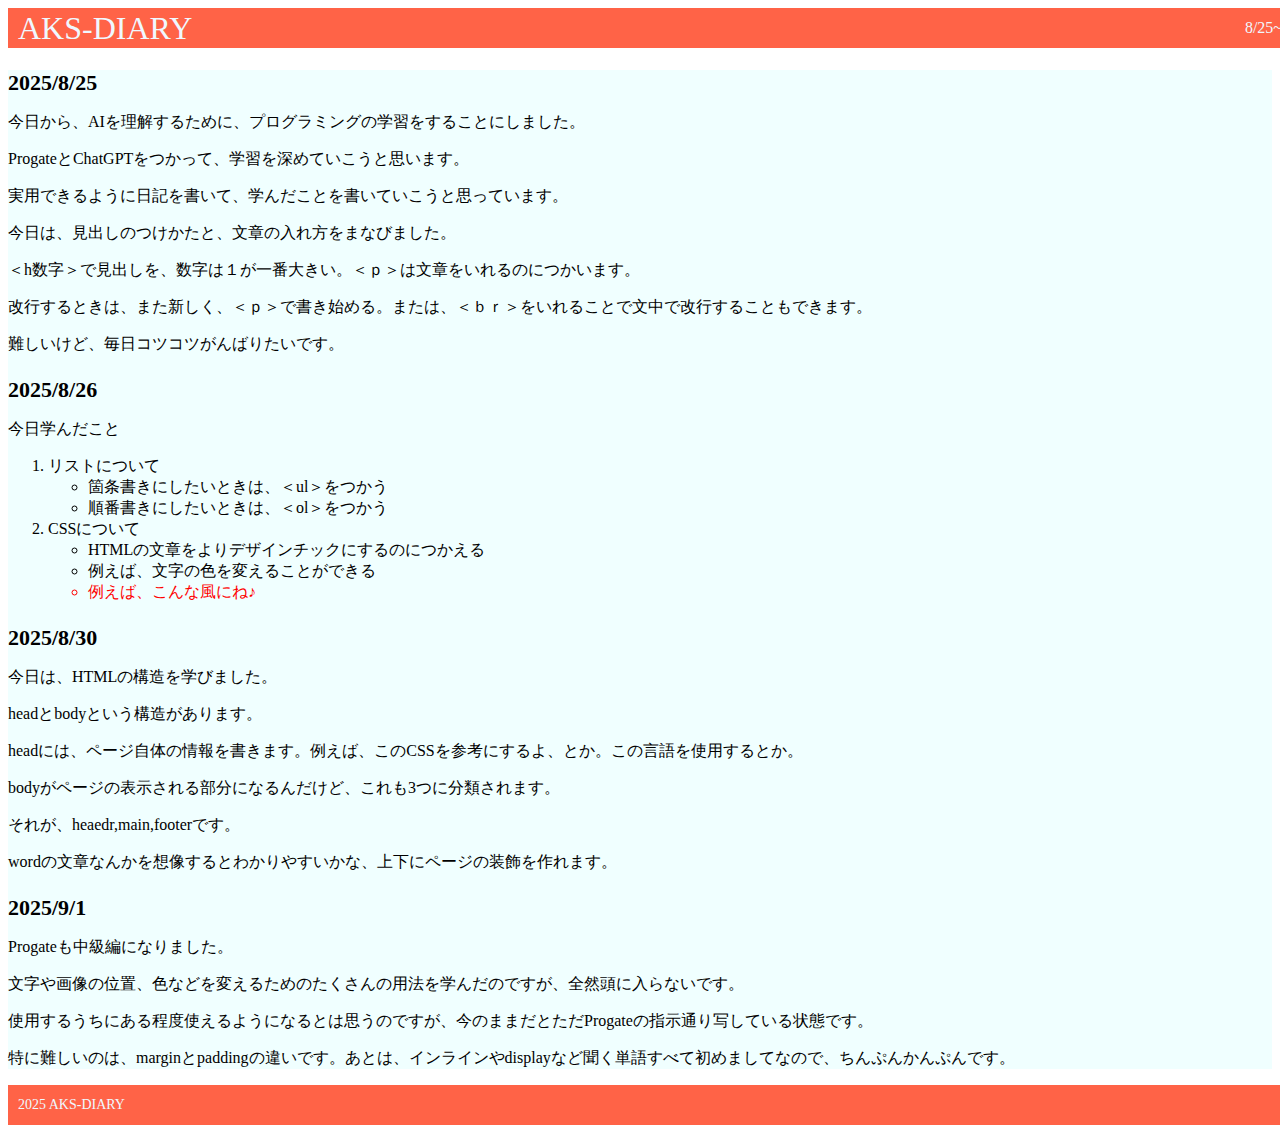
<file: week1.html>
<!DOCTYPE html>
<html lang="ja">
<head>
  <meta charset = "UTF-8">
  <title>AKS-DIARY</title>
  <link rel="stylesheet" href="week1.css">
</head>
<body>
  <div class = "header">
    <div class = "header-logo">AKS-DIARY</div>
    <div class = "header-day">8/25~</div>
  </div>

<div class = "main">
<p class = "day">2025/8/25</p>
<p>今日から、AIを理解するために、プログラミングの学習をすることにしました。</p>
<p>ProgateとChatGPTをつかって、学習を深めていこうと思います。</p>
<p>実用できるように日記を書いて、学んだことを書いていこうと思っています。</p>
<p>今日は、見出しのつけかたと、文章の入れ方をまなびました。</p>
<p>＜h数字＞で見出しを、数字は１が一番大きい。＜ｐ＞は文章をいれるのにつかいます。</p>
<p>改行するときは、また新しく、＜ｐ＞で書き始める。または、＜ｂｒ＞をいれることで文中で改行することもできます。</p>
<p>難しいけど、毎日コツコツがんばりたいです。</p>
  



<p class = "day">2025/8/26</p>
  <p>今日学んだこと</p>
    <ol>
      <li>リストについて</li>
        <ul>
          <li>箇条書きにしたいときは、＜ul＞をつかう</li>
          <li>順番書きにしたいときは、＜ol＞をつかう</li>
        </ul>
      <li>CSSについて</li>
        <ul>
          <li>HTMLの文章をよりデザインチックにするのにつかえる</li>
          <li>例えば、文字の色を変えることができる</li>
          <li class = "magic">例えば、こんな風にね♪</li>
        </ul>
    </ol>
  
<p class = "day">2025/8/30</p>
    <p>今日は、HTMLの構造を学びました。</p>
    <p>headとbodyという構造があります。</p>
    <p>headには、ページ自体の情報を書きます。例えば、このCSSを参考にするよ、とか。この言語を使用するとか。</p>
    <p>bodyがページの表示される部分になるんだけど、これも3つに分類されます。</p>
    <p>それが、heaedr,main,footerです。</p>
    <p>wordの文章なんかを想像するとわかりやすいかな、上下にページの装飾を作れます。</p>

  <p class="day">2025/9/1</p>
    <p>Progateも中級編になりました。</p>
    <p>文字や画像の位置、色などを変えるためのたくさんの用法を学んだのですが、全然頭に入らないです。</p>
    <p>使用するうちにある程度使えるようになるとは思うのですが、今のままだとただProgateの指示通り写している状態です。</p>
    <p>特に難しいのは、marginとpaddingの違いです。あとは、インラインやdisplayなど聞く単語すべて初めましてなので、ちんぷんかんぷんです。</p>
 </div>
  <div class = "footer">
  <p class = "footer-logo">2025 AKS-DIARY</p>
  </div>
</body>
</html>
</file>
<file: week1.css>
.magic {
    color : red;
}

.header{
    background-color: #ff6347;
    color :aliceblue;
    height : 40px;
    width: 100%;
    display: flex;
    align-items: center;
    padding-left : 10px;
    justify-content: space-between;
}

.header-logo{
    font-size : 32px;
}


.day{
    font-size : 22px;
    margin-bottom : 10px ;
    font-weight: bolder;
}

.main{
    background-color: azure;
}

.footer{
    background-color: #ff6347;
    height : 40px;
    width : 100%;
    color :aliceblue;
    display :flex;
    align-items: center;
    padding-left : 10px;
    font-size: 14px;
}
</file>
